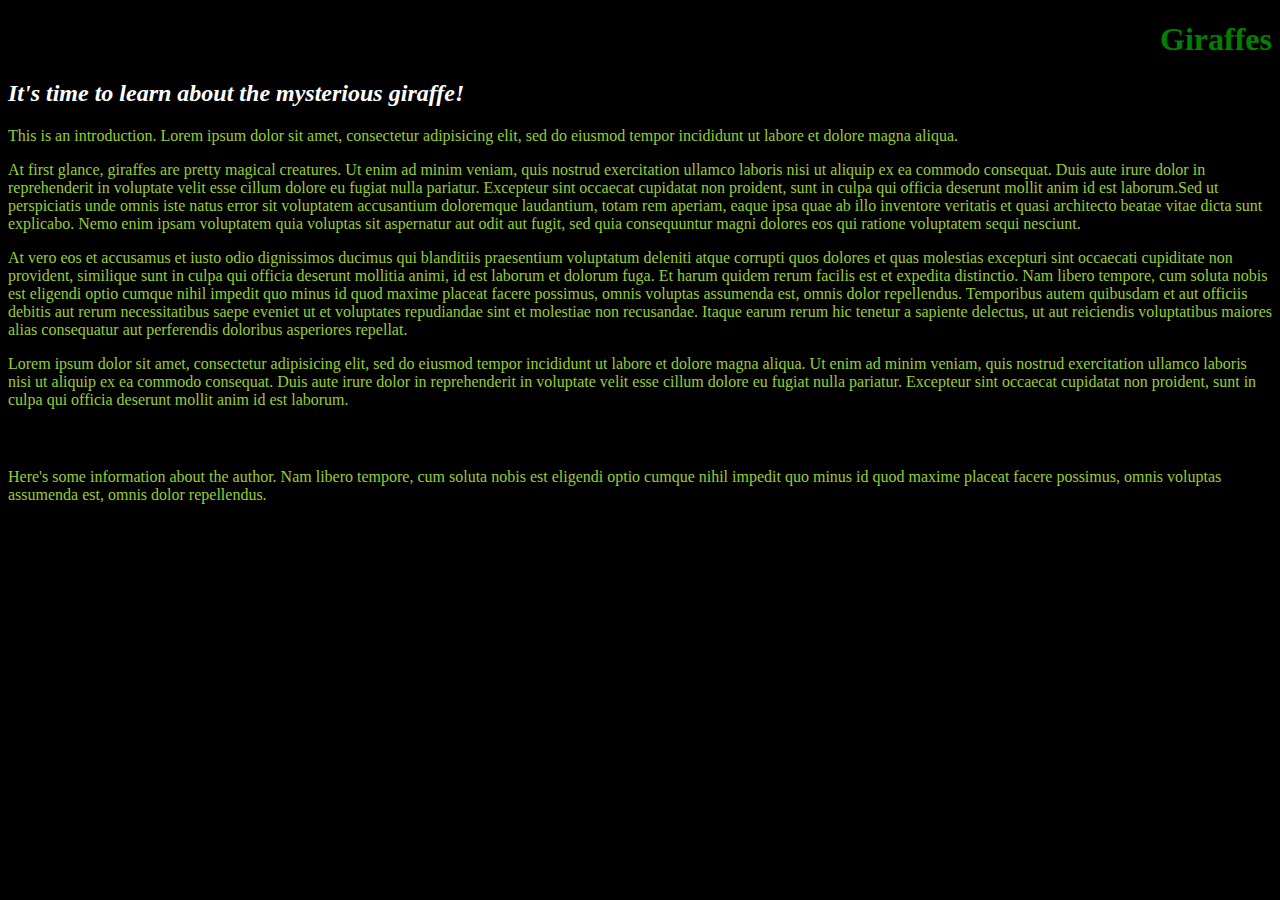
<file: index.html>
<!DOCTYPE html>
<html>
  <head>
    <link href="css/styles.css" rel="stylesheet" type="text/css">
    <title>Giraffes!</title>
  </head>
  <body>
    <h1>Giraffes</h1>
    <h2>It's time to learn about the mysterious giraffe!</h2>
    <p class="introduction">This is an introduction. Lorem ipsum dolor sit amet, consectetur adipisicing elit, sed do eiusmod tempor incididunt ut labore et dolore magna aliqua.</p>
    <p>At first glance, giraffes are pretty magical creatures. Ut enim ad minim veniam, quis nostrud exercitation ullamco laboris nisi ut aliquip ex ea commodo consequat. Duis aute irure dolor in reprehenderit in voluptate velit esse cillum dolore eu fugiat nulla pariatur. Excepteur sint occaecat cupidatat non proident, sunt in culpa qui officia deserunt mollit anim id est laborum.Sed ut perspiciatis unde omnis iste natus error sit voluptatem accusantium doloremque laudantium, totam rem aperiam, eaque ipsa quae ab illo inventore veritatis et quasi architecto beatae vitae dicta sunt explicabo. Nemo enim ipsam voluptatem quia voluptas sit aspernatur aut odit aut fugit, sed quia consequuntur magni dolores eos qui ratione voluptatem sequi nesciunt.</p>
    <p>At vero eos et accusamus et iusto odio dignissimos ducimus qui blanditiis praesentium voluptatum deleniti atque corrupti quos dolores et quas molestias excepturi sint occaecati cupiditate non provident, similique sunt in culpa qui officia deserunt mollitia animi, id est laborum et dolorum fuga. Et harum quidem rerum facilis est et expedita distinctio. Nam libero tempore, cum soluta nobis est eligendi optio cumque nihil impedit quo minus id quod maxime placeat facere possimus, omnis voluptas assumenda est, omnis dolor repellendus. Temporibus autem quibusdam et aut officiis debitis aut rerum necessitatibus saepe eveniet ut et voluptates repudiandae sint et molestiae non recusandae. Itaque earum rerum hic tenetur a sapiente delectus, ut aut reiciendis voluptatibus maiores alias consequatur aut perferendis doloribus asperiores repellat.</p>
    <p>Lorem ipsum dolor sit amet, consectetur adipisicing elit, sed do eiusmod tempor incididunt ut labore et dolore magna aliqua. Ut enim ad minim veniam, quis nostrud exercitation ullamco laboris nisi ut aliquip ex ea commodo consequat. Duis aute irure dolor in reprehenderit in voluptate velit esse cillum dolore eu fugiat nulla pariatur. Excepteur sint occaecat cupidatat non proident, sunt in culpa qui officia deserunt mollit anim id est laborum.</p>
    <h3>About the Author</h3>
    <p>Here's some information about the author. Nam libero tempore, cum soluta nobis est eligendi optio cumque nihil impedit quo minus id quod maxime placeat facere possimus, omnis voluptas assumenda est, omnis dolor repellendus.</p>
  </body>
</html>
</file>
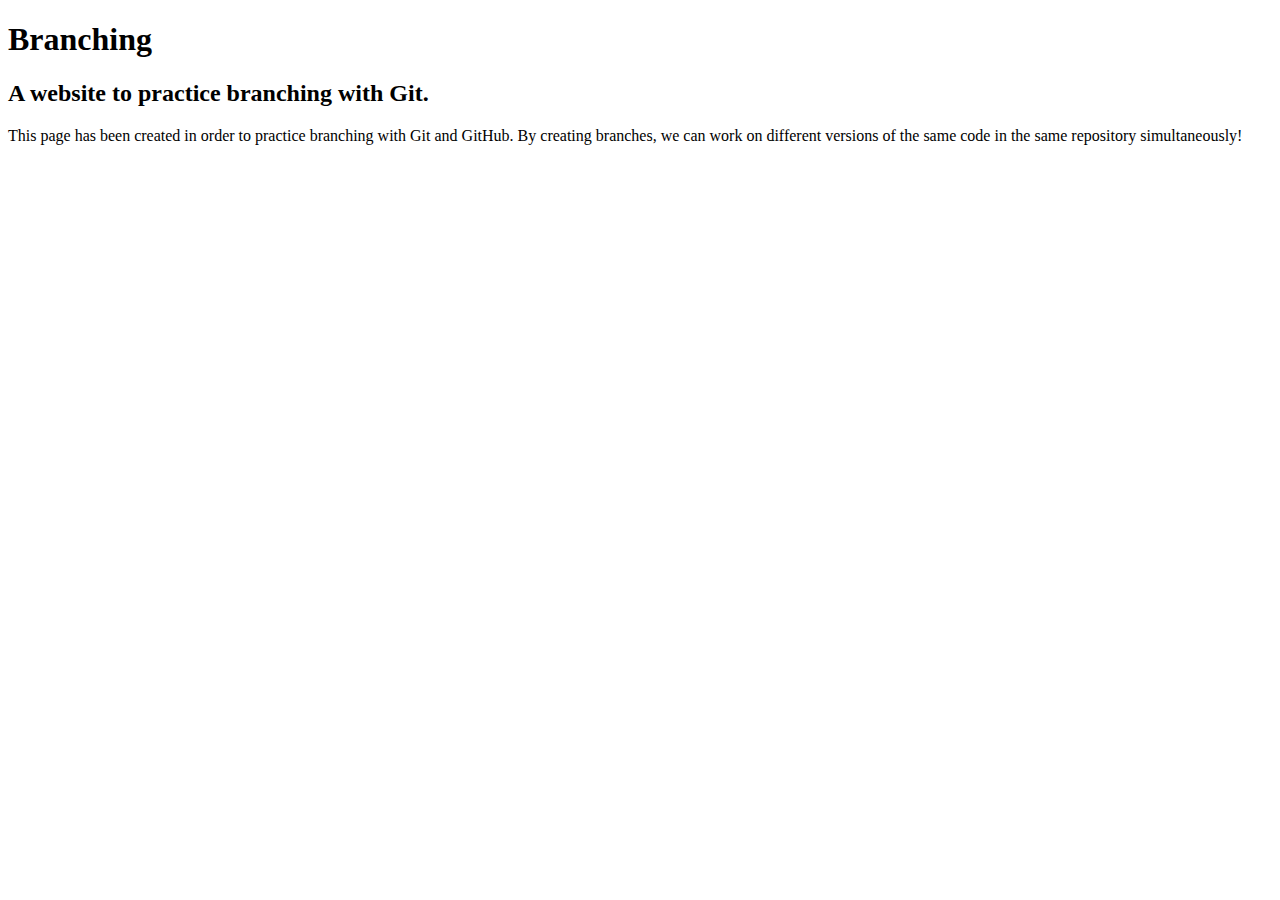
<file: branching-website.html>
<!DOCTYPE html>
<html>
  <head>
    <title> Branching Practice Site </title>
  </head>
  <body>
    <h1> Branching </h1>
    <h2> A website to practice branching with Git. </h2>
    <p> This page has been created in order to practice branching with Git and GitHub. By creating branches, we can work on different versions of the same code in the same repository simultaneously!  </p>
  </body>
</html>
</file>
<file: css/styles.css>
h1 {
    color: green;
    text-align: right;
  }
  h2 {
    font-style: oblique;
    text-align: left;
    color: #ffffff;
  }
  p {
    color: yellowgreen;
  }
  body {
    background-color: black;
  }
  .intro {
      font-style: italic;
  }
</file>
